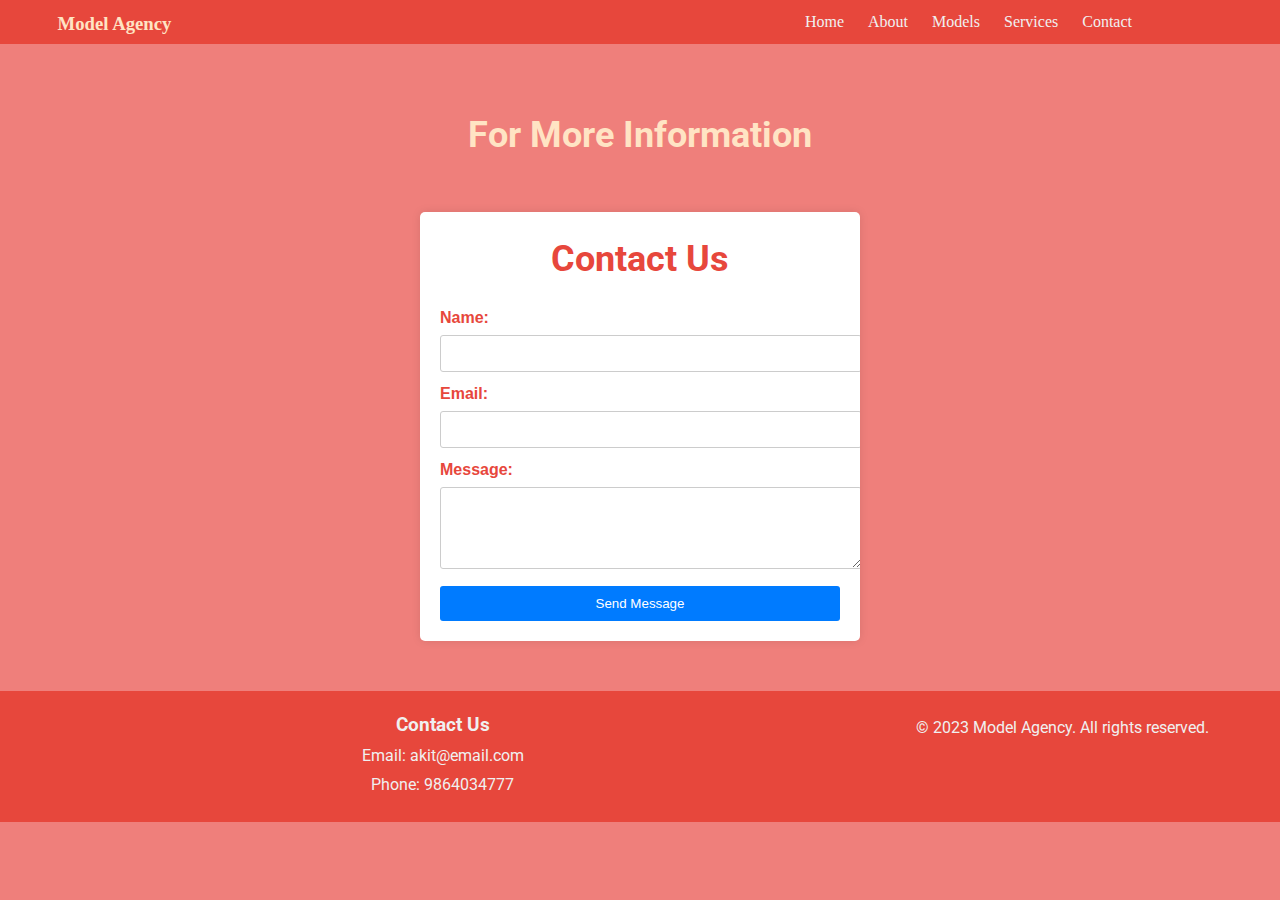
<file: Contacts.html>
<!DOCTYPE html>
<html lang="en">
<head>
    <meta charset="UTF-8">
    <meta name="viewport" content="width=device-width, initial-scale=1.0">
    <link rel="preconnect" href="https://fonts.googleapis.com">
    <link rel="preconnect" href="https://fonts.gstatic.com" crossorigin>
    <link href="https://fonts.googleapis.com/css2?family=Roboto:wght@300;400&display=swap" rel="stylesheet">
    <link rel="preconnect" href="https://fonts.googleapis.com">
    <link rel="preconnect" href="https://fonts.gstatic.com" crossorigin>
    <link href="https://fonts.googleapis.com/css2?family=Bricolage+Grotesque:opsz@10..48&family=Roboto+Condensed&family=Roboto:wght@300;400&display=swap" rel="stylesheet">
    <link rel="stylesheet" href="style.css">
    <title>Contacts</title>
    <style>
      body{
     background-color:  #e7423cad;
      }
      </style>
</head>
<body>
  <header>
    <div class="logo" style="width: 50px; padding-left: 5%; display: flex; justify-content: space-between;">
      <h3 style="margin:0; color: bisque; position: absolute; font-family: cursive;">Model Agency</h3>
  </div>
    <nav>
      <ul>
        <li style="font-family: cursive;"><a href="index.html">Home</a></li>
        <li style="font-family: cursive;"><a href="About.html">About</a></li>
        <li style="font-family: cursive;"><a href="Models.html">Models</a></li>
        <li style="font-family: cursive;"><a href="Services.html">Services</a></li>
        <li style="font-family: cursive;"><a href="Contacts.html">Contact</a></li>
      </ul>
    </nav>
  </header>
  <h1 style="text-align: center; margin-top:5%; color: bisque">For More Information</h1>
  <div class="contact-form" style="overflow: hidden;">
    <h1 style="text-align: center;">Contact Us</h1>
    <form action="submit_form.php" method="POST">
      <label for="name">Name:</label>
      <input type="text" id="name" name="name" required />

      <label for="email">Email:</label>
      <input type="email" id="email" name="email" required />
      
      <label for="message">Message:</label>
      <textarea id="message" name="message" rows="4" required></textarea>

      <button type="submit">Send Message</button>
    </form>
  </div>
  <footer class="footer">
    <div class="footer-column">
        <h3 style="color: #F0F0F0; text-align:center;">Contact Us</h3>
        <p style="color: #F0F0F0; text-align:center;">Email: akit@email.com</p>
        <p style="color: #F0F0F0; text-align:center;">Phone: 9864034777</p>
    </div>
      <p style="color: #F0F0F0; text-align:center;">&copy; 2023 Model Agency. All rights reserved.</p>
    </footer>
</body>
</html>
</file>
<file: style.css>
body, h1, h2, h3, p, ul, li,video {
    margin: 0;
    padding: 0;
    color: #E7473C;
    font-family: 'Roboto', sans-serif;
   
  }
 
  
  body {
    font-size: 16px;
    line-height: 1.5;
    font-family: Arial, sans-serif;
    background-color:#E7473C;
  }
  
  header {
    background-color: #c52b33;
    color:#F0F0F0;
    padding: 10%;
    text-align: right;
  }
 
  body {
    font-family: Arial, sans-serif;
   
}

header {
    background-color:#E7473C;
    color: #F0F0F0;
    padding: 10px 0;
    text-align: right;
    padding-right: 10%;
}

nav ul {
    list-style: none;
}

nav ul li {
    display: inline;
    margin-right: 20px;
}

nav a {
  color: #F0F0F0;
    text-decoration: none;
}
a:hover {
  background-color: #1a1b1f;
}

.banner {
  position: relative;
  width: 100%;
  height: 100vh;
  overflow: hidden;
}

video {
  width: 100%;
  height: 100%;
  object-fit: cover;
}

.overlay {
  position: absolute;
  top: 35%;
  left: 35%;
  transform: translate(50%, 50%);
  text-align: center;
  color: white;
}

h1 {
  font-size: 36px;
  margin-bottom: 20px;
}

.explore-button {
  display: inline-block;
  padding: 10px 20px;
  background-color: #E7473C;
  color: beige;
  text-decoration: none;
  border-radius: 5px;
  font-weight: bold;
  transition: background-color 0.3s ease;
}

.explore-button:hover {
  background-color: #e65100;
}

  main {
    padding: 2rem;
  }
 
  .img{
    height: 100vh;
    width: 100wh;
  }
  
  .about{
    margin-top: 3%;
    margin-bottom: 5%;
    font-display: initial;
    text-align: center;
    font-family: 'Bricolage Grotesque', sans-serif;
    background-color: #E7473C;
    display: flex;
    flex-direction: column;
  }
  about.p{
    text-align: left;
    justify-content: center;
    max-width: 50%;
  }


  div.scroll-container {
    background-color: #E7473C;
    overflow: auto;
    text-align: center;
    white-space: nowrap;
    padding: 10px;
  }
  
  div.scroll-container img {
    padding: 10px;
  }

  .container {
    display: flex;
    justify-content: space-between;
  }

  .column {
    flex: 1;
    padding: 20px;
  }


  .model {
    margin-bottom: 20px;
  }

  .model img {
    max-width: 100%;
    height: auto;
  }
  
  .contact-form {
    width: 400px;
    margin: 50px auto;
    padding: 20px;
    background-color: #fff;
    border-radius: 5px;
    box-shadow: 0 0 10px rgba(0, 0, 0, 0.1);
  }
  
  .contact-form form label {
    display: block;
    margin-bottom: 5px;
    font-weight: bold;
  }
  
  .contact-form form input[type="text"],
  .contact-form form input[type="email"],
  .contact-form form textarea {
    width: 100%;
    padding: 10px;
    margin-bottom: 10px;
    border: 1px solid #ccc;
    border-radius: 3px;
  }
  

.contact-form form button {
  display: block;
  width: 100%;
  padding: 10px;
  background-color: #007bff;
  color: #fff;
  border: none;
  border-radius: 3px;
  cursor: pointer;
}

.contact-form form button:hover {
  background-color: #0056b3;
}
  .footer {
    background-color:  #E7473C;
    color: #fff;
    padding: 20px;
    display: flex;
    justify-content: space-around;
    align-items: flex-start;
    
}

.footer-column {
    width: 60%;
}

.footer h1 {
    font-size: 1.2rem;
    margin-bottom: 10px;
}

.footer p {
    font-size: 1rem;
    margin: 5px 0;
}
</file>
